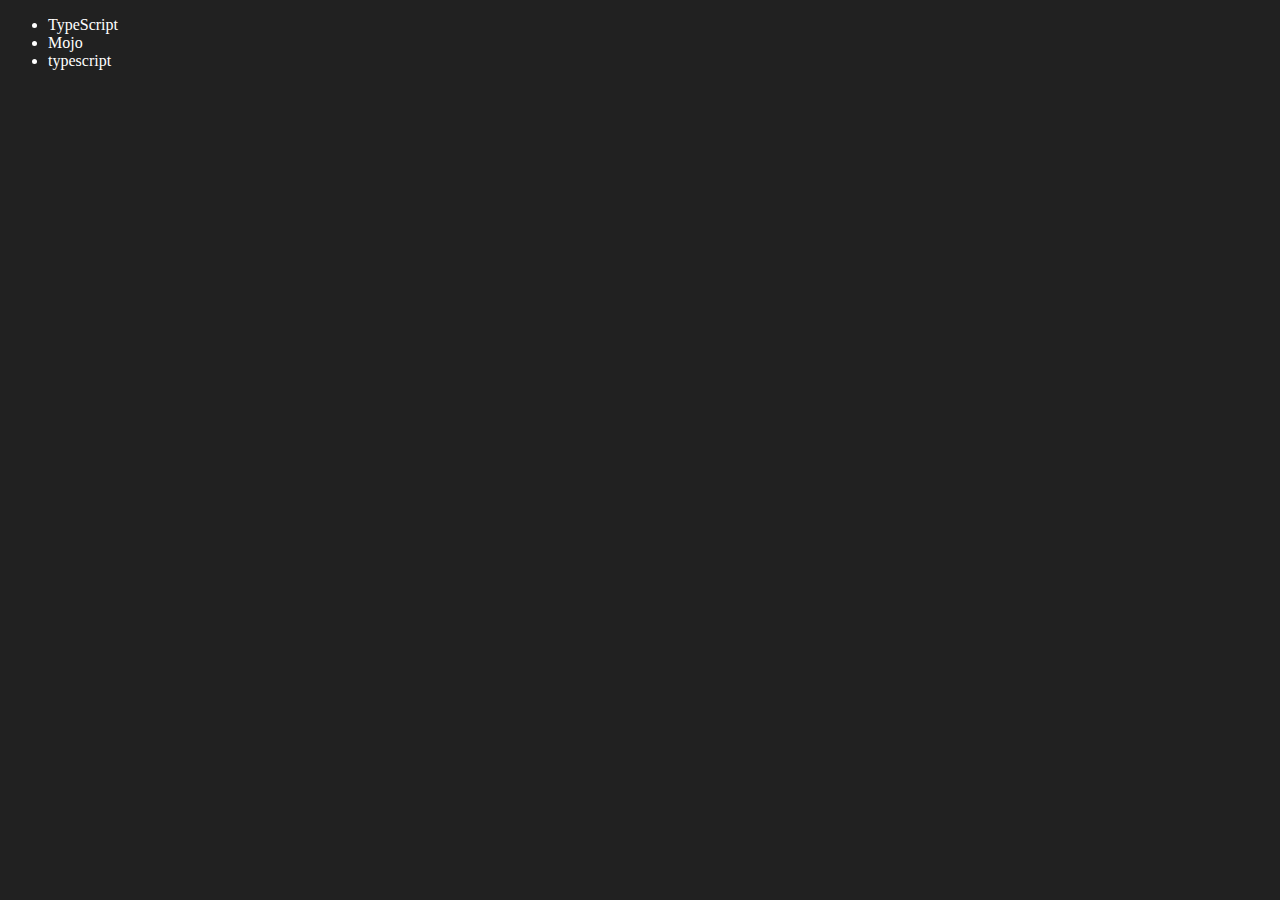
<file: 06_DOM/four.html>
<!DOCTYPE html>
<html lang="en">
<head>
    <meta charset="UTF-8">
    <meta http-equiv="X-UA-Compatible" content="IE=edge">
    <meta name="viewport" content="width=device-width, initial-scale=1.0">
    <title>Chai aur code | DOM</title>
</head>
<body style="background-color: #212121; color: #fff;">
    <ul class="language">
        <li>Javascript</li>
    </ul>
</body>
<script>
    //different methods to add elements
    function addLanguage(langName){
        const li = document.createElement('li');
        li.innerHTML = `${langName}`
        document.querySelector('.language').appendChild(li)
    }
    addLanguage("python")
    addLanguage("typescript")

    function addOptiLanguage(langName){
        const li = document.createElement('li');
        li.appendChild(document.createTextNode(langName))
        document.querySelector('.language').appendChild(li)
    }
    addOptiLanguage('golang')
    //different methods to edit elements

    //Edit
    const secondLang = document.querySelector("li:nth-child(2)")
    console.log(secondLang);
    //secondLang.innerHTML = "Mojo"
    const newli = document.createElement('li')
    newli.textContent = "Mojo"
    secondLang.replaceWith(newli)

    //edit
    const firstLang = document.querySelector("li:first-child")
    firstLang.outerHTML = '<li>TypeScript</li>'

    //method to remove element
    const lastLang = document.querySelector('li:last-child')
    lastLang.remove()


</script>
</html>
</file>
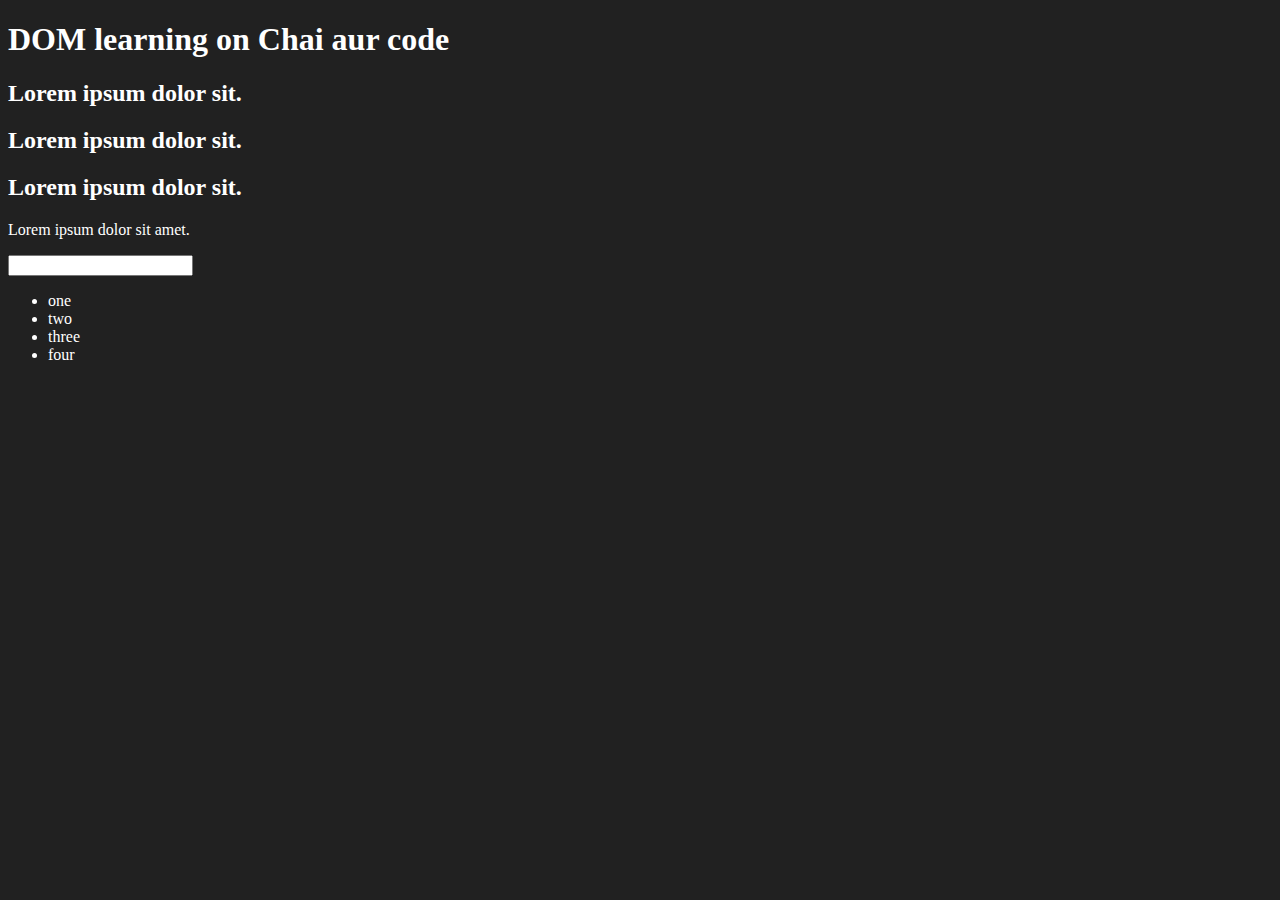
<file: 06_DOM/one.html>
<!DOCTYPE html>
<html lang="en">
<head>
    <meta charset="UTF-8">
    
    <title>DOM learning</title>
    <style>
        .bg-black{
            background-color: #212121;
            color: #fff;
        }
    </style>
</head>
<body class="bg-black">
    <div >
        <h1  id="title" class="heading">DOM learning on Chai aur code <span style="display: none;">test text</span></h1>
        <h2>Lorem ipsum dolor sit.</h2>
        <h2>Lorem ipsum dolor sit.</h2>
        <h2>Lorem ipsum dolor sit.</h2>
        <p>Lorem ipsum dolor sit amet.</p>
        <input type="password" name="" id="">

        <ul>
            <li class="list-item">one</li>
            <li class="list-item">two</li>
            <li class="list-item">three</li>
            <li class="list-item">four</li>
        </ul>
    </div>
</body>
</html>
</file>
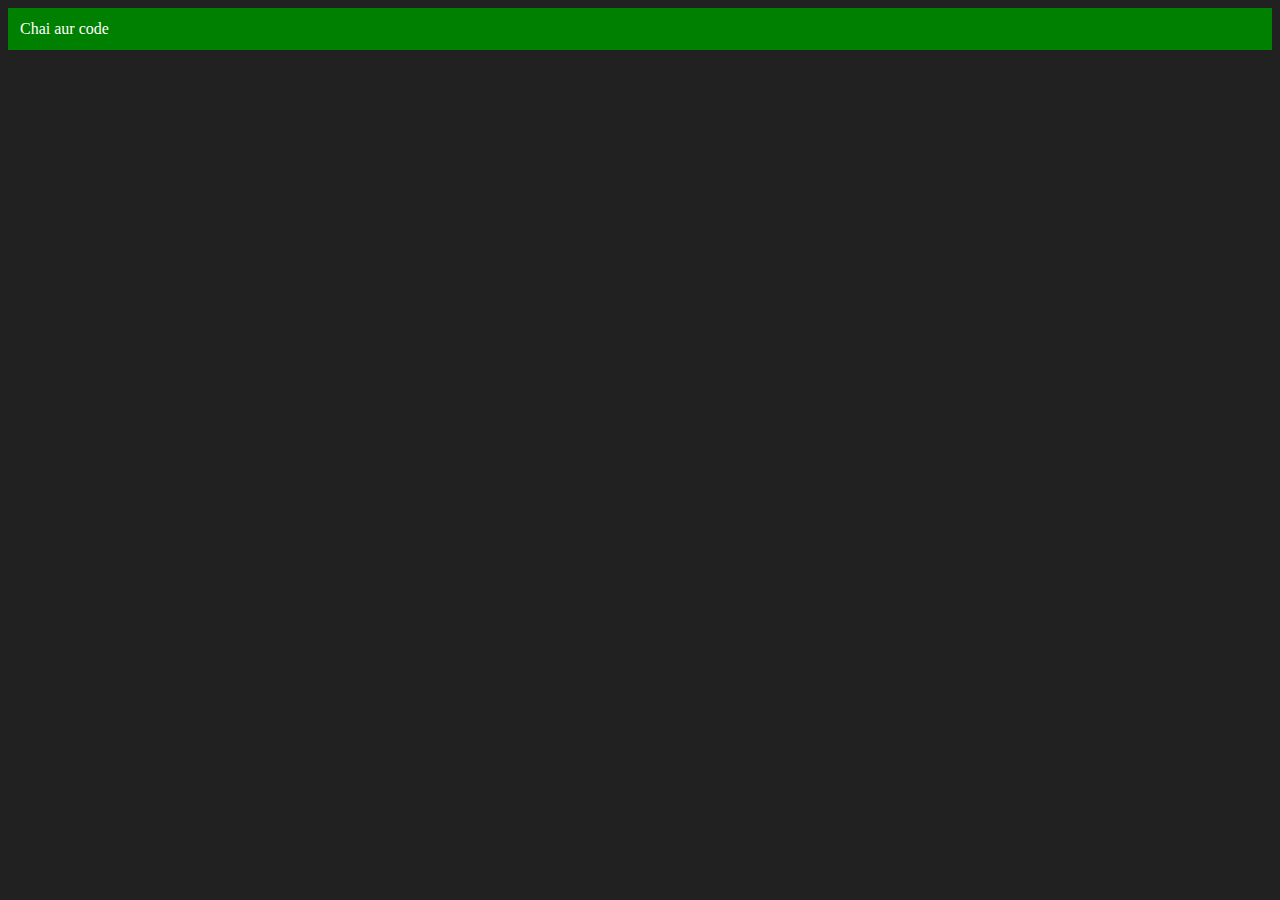
<file: 06_DOM/three.html>
<!DOCTYPE html>
<html lang="en">
<head>
    <meta charset="UTF-8">
    <meta http-equiv="X-UA-Compatible" content="IE=edge">
    <meta name="viewport" content="width=device-width, initial-scale=1.0">
    <title>Chai aur code </title>
</head>
<body style="background-color: #212121; color: #fff;">
    
</body>
<script>
    const div = document.createElement('div')
    console.log(div);
    div.className = "main"
    div.id = Math.round(Math.random() * 10 + 1)
    div.setAttribute("title", "generated title")
    div.style.backgroundColor = "green"
    div.style.padding = "12px"
    // div.innerText = "Chai aur code"
    const addText = document.createTextNode("Chai aur code")
    div.appendChild(addText)

    document.body.appendChild(div)
</script>
</html>
</file>
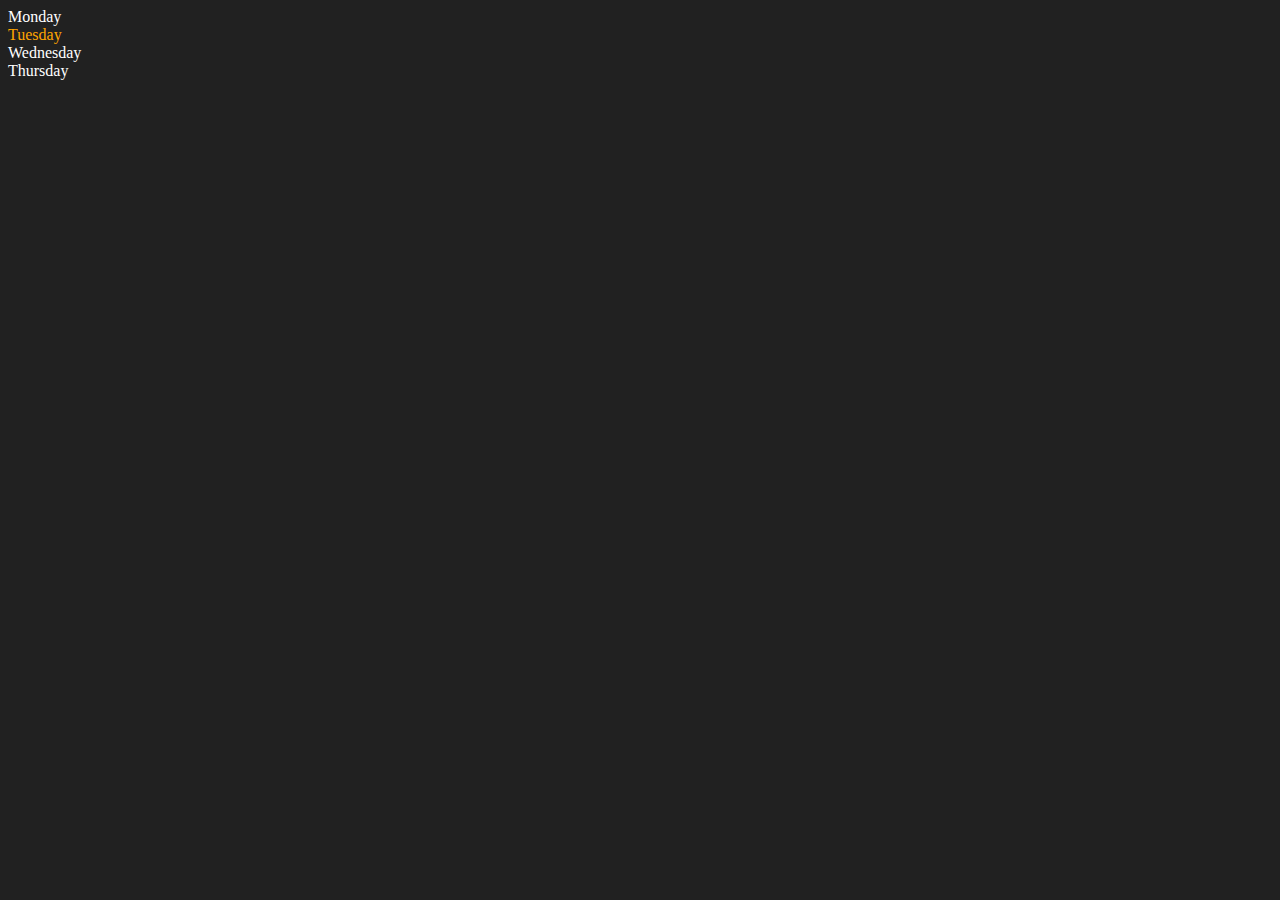
<file: 06_DOM/two.html>
<!DOCTYPE html>
<html lang="en">
<head>
    <meta charset="UTF-8">
    <meta http-equiv="X-UA-Compatible" content="IE=edge">
    <meta name="viewport" content="width=device-width, initial-scale=1.0">
    <title>DOM | Chai aur code</title>
</head>
<body style="background-color: #212121; color: #fff;">
    <div class="parent">
        <!-- this is a comment -->
        <div class="day">Monday</div>
        <div class="day">Tuesday</div>
        <div class="day">Wednesday</div>
        <div class="day">Thursday</div>
    </div>
</body>
<script>
    const parent = document.querySelector('.parent')
    // console.log(parent);
    // console.log(parent.children);
    // console.log(parent.children[1].innerHTML);

    // for (let i = 0; i < parent.children.length; i++) {
    //      console.log(parent.children[i].innerHTML);
        
    // }
    parent.children[1].style.color = "orange"
    // console.log(parent.firstElementChild);
    // console.log(parent.lastElementChild);

    const dayOne = document.querySelector('.day')
    // console.log(dayOne);
    // console.log(dayOne.parentElement);
    // console.log(dayOne.nextElementSibling);

    console.log("NODES: ", parent.childNodes);
</script>
</html>
</file>
